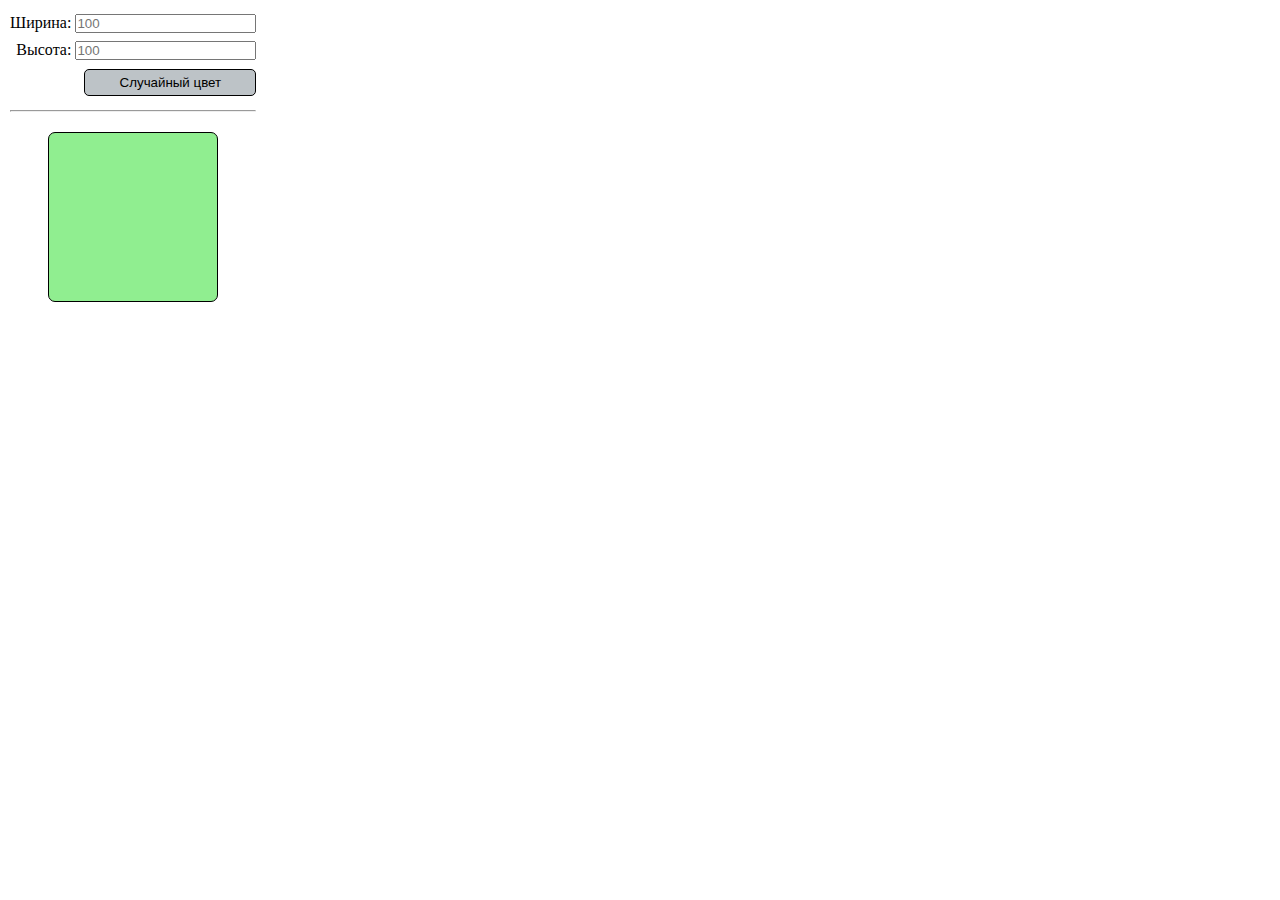
<file: ColorChanger(JS)/index.html>
<!DOCTYPE html>
<html lang="ru">
<head>
    <meta charset="UTF-8">
    <meta name="viewport" content="width=device-width, initial-scale=1.0">
    <meta http-equiv="X-UA-Compatible" content="ie=edge">
    <link rel="stylesheet" href="style.css">
    <title>Случайный цвет</title>
</head>
<body>
    <div class="container">
        <div class="interface">
            <p>Ширина:
                <input class="inputWidth" type="text" placeholder="100">
            </p>
            <p>Высота:
                <input class="inputHeight" type="text" placeholder="100">
            </p>
            <button class="colorChangeBtn">Случайный цвет</button>
        </div>
        <hr>
        <div class="square"></div>
    </div>
    <script src="main.js"></script>
</body>
</html>
</file>
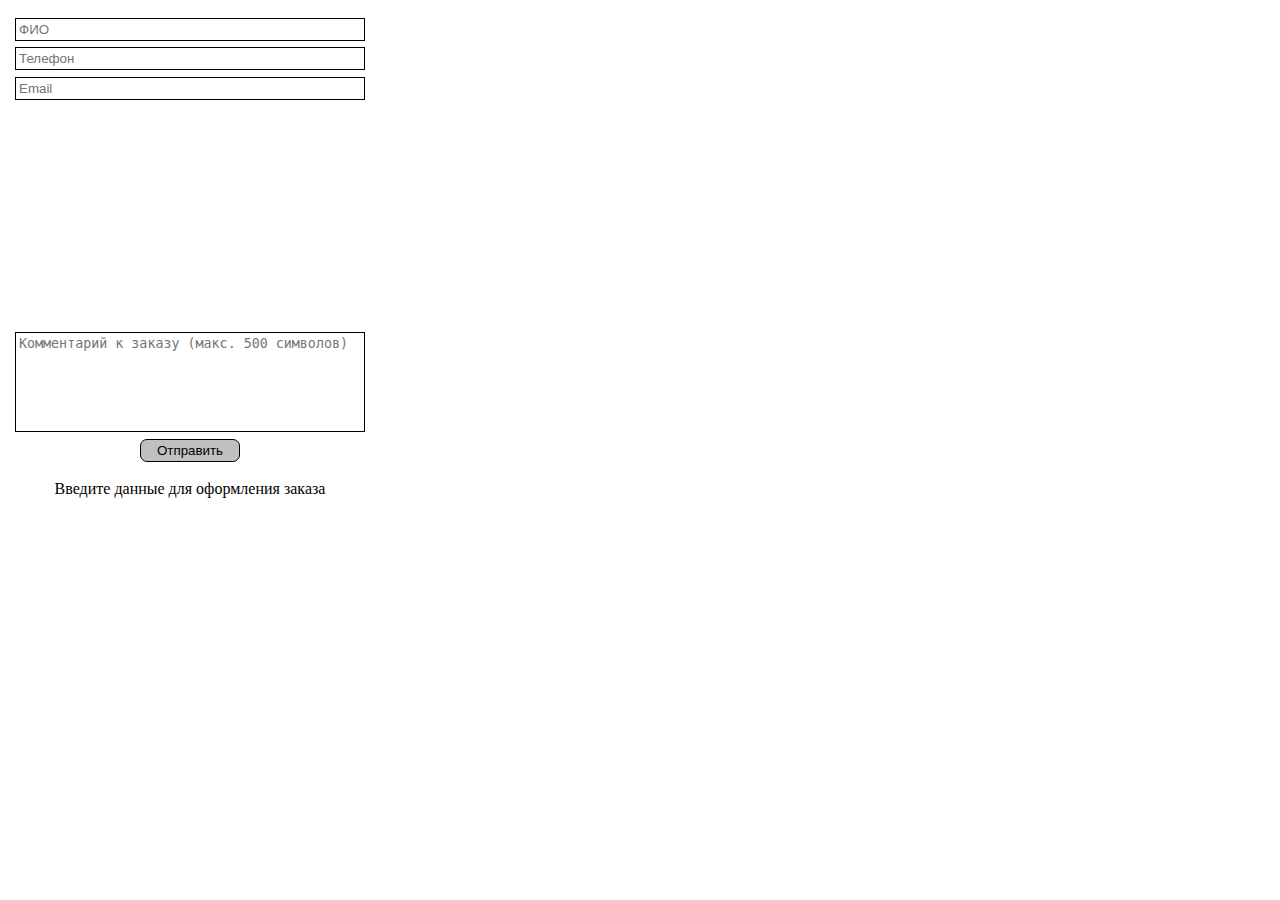
<file: Order(JS)/index.html>
<!DOCTYPE html>
<html lang="ru">
<head>
    <meta charset="UTF-8">
    <meta name="viewport" content="width=device-width, initial-scale=1.0">
    <meta http-equiv="X-UA-Compatible" content="ie=edge">
    <link rel="stylesheet" href="style.css">
    <script src="https://api-maps.yandex.ru/2.1/?apikey=dbc3db5a-95a2-4f80-8cbd-4cc088bcb162&lang=ru_RU" type="text/javascript"></script>
    <title>Оформление заказа</title>
</head>
<body>
        <form id="form" action="#">
            <input type="text" placeholder="ФИО" id="name">
            <input type="tel" placeholder="Телефон" id="phone">
            <input type="email" placeholder="Email" id="email">
            <div id="map"></div>
            <textarea id="comment" placeholder="Комментарий к заказу (макс. 500 символов)"></textarea>
            <button id="submitBtn" type="submit">Отправить</button>
        </form>
        <p id="result">Введите данные для оформления заказа</p>
    <script src="main.js"></script>
</body>
</html>
</file>
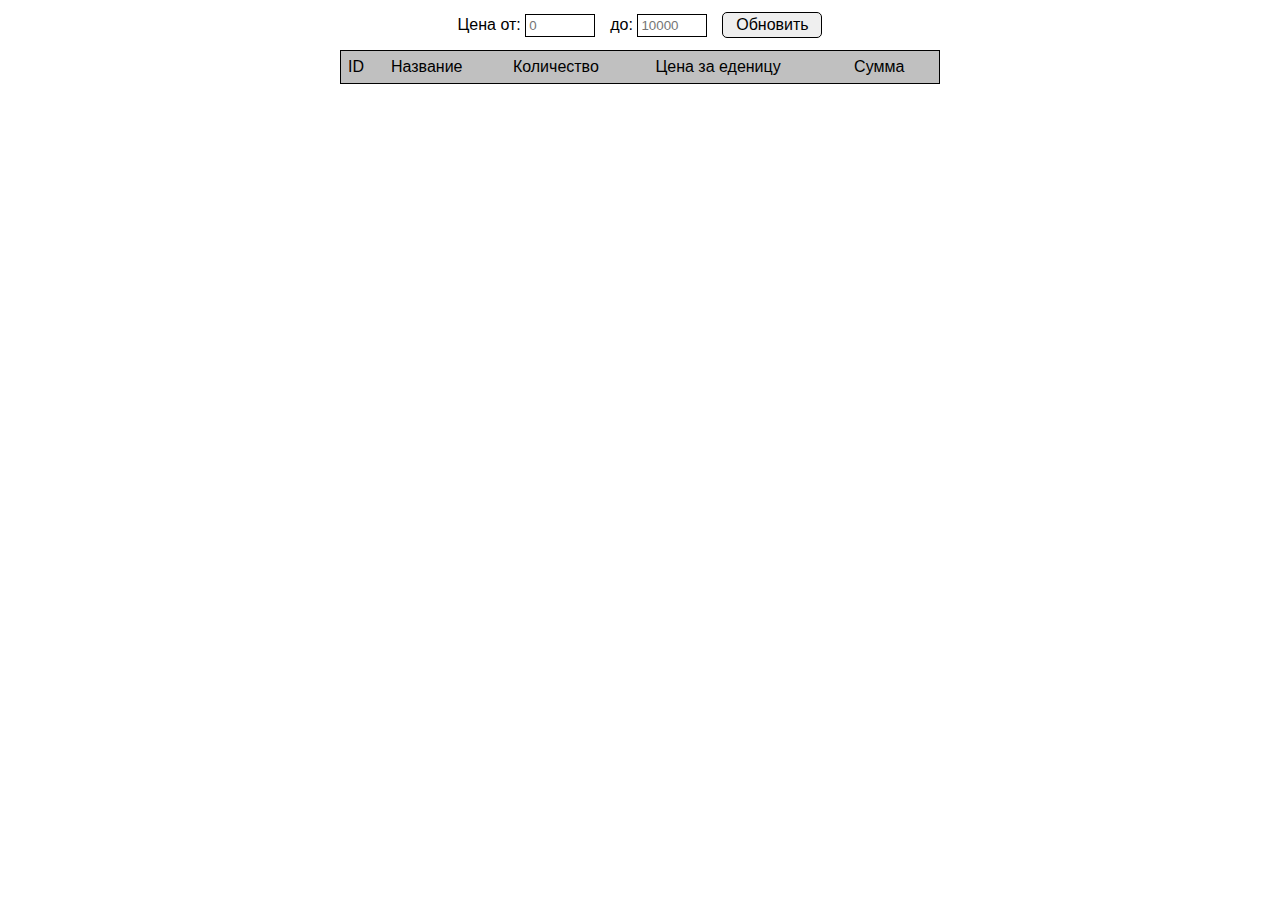
<file: ProductsTable(JS)/index.html>
<!DOCTYPE html>
<html lang="en">
<head>
    <meta charset="UTF-8">
    <meta name="viewport" content="width=device-width, initial-scale=1.0">
    <meta http-equiv="X-UA-Compatible" content="ie=edge">
    <link rel="stylesheet" href="style.css">
    <title>Products Table</title>
</head>
<body>
    <div class="container">
        <header>
            <label for="firstInputVal">Цена от:
                <input id="firstInputVal" type="text" placeholder="0">
            </label>
            <label for="secondInputVal">до:
                <input id="secondInputVal" type="text" placeholder="10000">
            </label>
            <button id="refreshDataBtn">Обновить</button>
        </header>
        <table class="table">
            <tr class="lastTr">
                <th>ID</th>
                <th>Название</th>
                <th>Количество</th>
                <th>Цена за еденицу</th>
                <th>Сумма</th>
            </tr>
        </table>
        <p class="status-message"></p>
    </div>
    <script src="main.js"></script>
</body>
</html>
</file>
<file: ColorChanger(JS)/style.css>
*, *::after, *::before {
    padding: 0;
    margin: 0;
    box-sizing: border-box;
}

body {
    display: flex;
}

.container {
    display: flex;
    align-items: center;
    flex-direction: column;
    padding: 10px;
}

.interface {
    display: flex;
    flex-direction: column;
    align-items: flex-end;
    justify-content: space-around;
    height: 90px;
    margin-bottom: 10px;
}

.colorChangeBtn {
    background-color: #bdc3c7;
    border: 1px solid #000;
    border-radius: 5px;
    padding: 5px;
    width: 172px;
    cursor: pointer;
}

.square {
    width: 170px;
    height: 170px;
    border-radius: 7px;
    border: 1px solid #000;
    background-color: lightgreen;
    margin-top: 20px;
}

hr {
    width: 100%;
}
</file>
<file: Order(JS)/style.css>
*, *::after, *::before {
    margin: 0;
    padding: 0;
    box-sizing: border-box;
}

form {
    display: flex;
    align-items: center;
    flex-direction: column;
    justify-content: space-around;
    width: 350px;
    height: 450px;
    margin: 15px;
}

input, textarea {
    width: 350px;
    border: 1px solid black;
    padding: 3px;
}

textarea {
    height: 100px;
    resize: none;
}

#submitBtn {
    width: 100px;
    background-color: silver;
    border: 1px solid black;
    border-radius: 7px;
    padding: 3px;
    cursor: pointer;
}

#map {
    width: 350px; 
    height: 220px;
}

#result {
    width: 350px;
    margin: 15px;
    text-align: center;
}
</file>
<file: ProductsTable(JS)/style.css>
*, *::before, *::after {
    padding: 0;
    margin: 0;
    box-sizing: border-box;
    font-family: sans-serif;
}

.container {
    display: flex;
    flex-direction: column;
    align-items: center;
}

.table {
    border: 1px solid #000;
    width: 600px;
    border-collapse: collapse;
}

header {
    width: 380px;
    height: 50px;
    display: flex;
    justify-content: space-around;
    align-items: center;
}

th { 
    background-color: silver; 
}

th, td  {
    border-top: 1px solid #000;
    border-bottom: 1px solid #000;
    padding: 7px;
    text-align: start; 
    font-weight: normal;
}

#firstInputVal, #secondInputVal {
    border: 1px solid #000;
    width: 70px;
    padding: 3px;
}

#refreshDataBtn {
    border: 1px solid #000;
    border-radius: 5px;
    width: 100px;
    padding: 3px;
    font-size: 16px;
    cursor: pointer;
    outline: none;
}

.status-message {
    margin-top: 15px;
    color: red;
}
</file>
